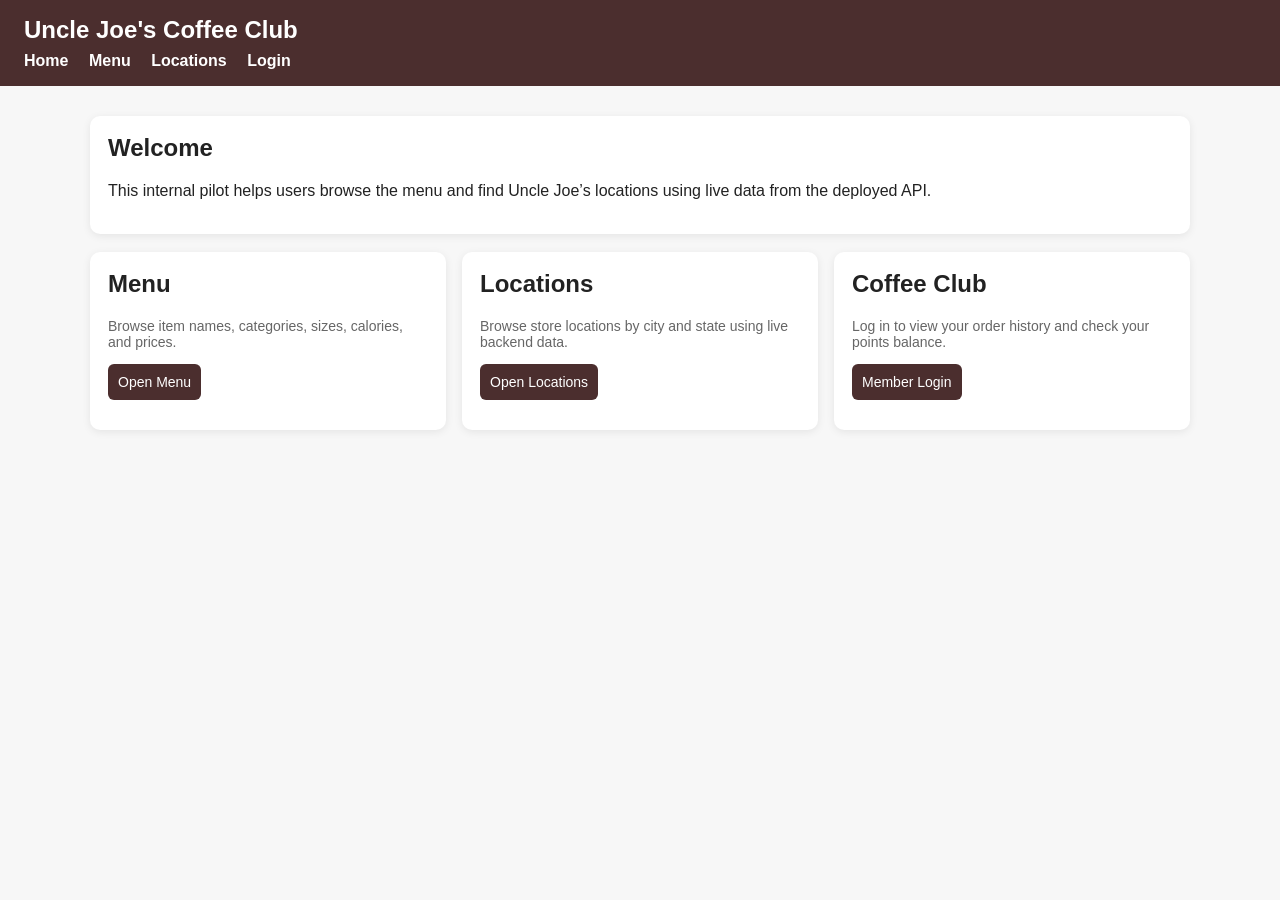
<file: index.html>
<!DOCTYPE html>
<html lang="en">
<head>
  <meta charset="UTF-8" />
  <meta name="viewport" content="width=device-width, initial-scale=1.0" />
  <title>Uncle Joe's Coffee Club</title>
  <link rel="stylesheet" href="styles.css" />
</head>
<body>
  <header>
    <h1>Uncle Joe's Coffee Club</h1>
    <nav>
      <a href="index.html">Home</a>
      <a href="menu.html">Menu</a>
      <a href="locations.html">Locations</a>
      <a href="login.html" id="nav-login">Login</a>
    </nav>
  </header>

  <main>
    <div class="card">
      <h2>Welcome</h2>
      <p>This internal pilot helps users browse the menu and find Uncle Joe’s locations using live data from the deployed API.</p>
    </div>

    <div class="grid">
      <div class="card">
        <h2>Menu</h2>
        <p class="small">Browse item names, categories, sizes, calories, and prices.</p>
        <a href="menu.html"><button>Open Menu</button></a>
      </div>

      <div class="card">
        <h2>Locations</h2>
        <p class="small">Browse store locations by city and state using live backend data.</p>
        <a href="locations.html"><button>Open Locations</button></a>
      </div>
      
      <div class="card">
        <h2>Coffee Club</h2>
        <p class="small">Log in to view your order history and check your points balance.</p>
        <a href="login.html"><button>Member Login</button></a>
      </div>
    </div>
  </main>
  
  <script>
    if (sessionStorage.getItem('member_id')) {
        const loginLink = document.getElementById('nav-login');
        if (loginLink) {
            loginLink.href = 'dashboard.html';
            loginLink.innerText = 'Dashboard';
        }
    }
  </script>
</body>
</html>
</file>
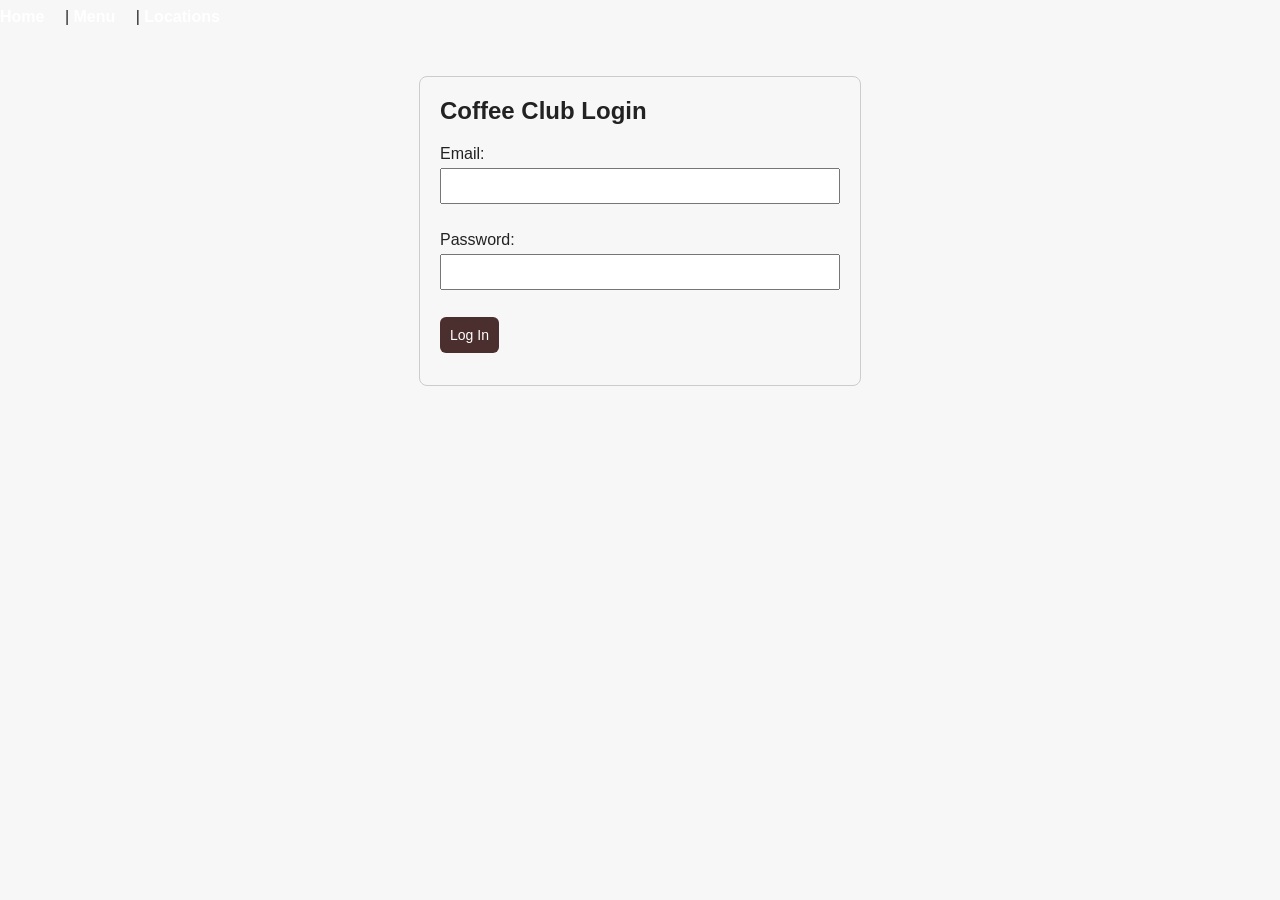
<file: dashboard.html>
<!DOCTYPE html>
<html lang="en">
<head>
    <meta charset="UTF-8">
    <meta name="viewport" content="width=device-width, initial-scale=1.0">
    <title>Member Dashboard - Uncle Joe's</title>
    <link rel="stylesheet" href="styles.css">
    <style>
        .dashboard-container { max-width: 800px; margin: 40px auto; padding: 20px; }
        .points-card { background: #f4f4f4; padding: 20px; text-align: center; border-radius: 8px; margin-bottom: 30px; }
        .points-card h2 { margin: 0; color: #2c3e50; font-size: 2em; }
        .order-card { border: 1px solid #ddd; margin-bottom: 15px; padding: 15px; border-radius: 5px; }
        .order-header { display: flex; justify-content: space-between; font-weight: bold; cursor: pointer; }
        .order-details { margin-top: 15px; padding-top: 15px; border-top: 1px dashed #ccc; display: none; }
        .line-item { display: flex; justify-content: space-between; margin-bottom: 5px; font-size: 0.9em; }
    </style>
</head>
<body>
    <nav>
        <a href="index.html">Home</a> | 
        <a href="menu.html">Menu</a> | 
        <a href="locations.html">Locations</a> | 
        <button onclick="logout()">Log Out</button>
    </nav>

    <div class="dashboard-container">
        <h1>Welcome to your Dashboard</h1>
        
        <div class="points-card">
            <p>Your Coffee Club Balance</p>
            <h2 id="points-display">Loading...</h2>
        </div>

        <h3>Your Past Orders</h3>
        <div id="orders-container">
            <p>Loading your order history...</p>
        </div>
    </div>

    <script>
        // 
        const API_BASE_URL = "https://uncle-joes-frontend-556060884056.us-central1.run.app"; 

        // 1. Authentication Check
        const memberId = sessionStorage.getItem('member_id');
        if (!memberId) {
            // If they aren't logged in, send them back to the login page
            window.location.href = 'login.html';
        }

        // Logout function
        function logout() {
            sessionStorage.removeItem('member_id');
            window.location.href = 'login.html';
        }

        // 2. Fetch and Display Points
        async function loadPoints() {
            try {
                const response = await fetch(`${API_BASE_URL}/members/${memberId}/points`);
                const data = await response.json();
                document.getElementById('points-display').innerText = `${data.loyalty_points} Points`;
            } catch (error) {
                console.error("Error loading points:", error);
                document.getElementById('points-display').innerText = "Unavailable";
            }
        }

        // 3. Fetch and Display Orders
        async function loadOrders() {
            try {
                const response = await fetch(`${API_BASE_URL}/members/${memberId}/orders`);
                const rawData = await response.json();
                const container = document.getElementById('orders-container');
                container.innerHTML = ''; // Clear loading text

                if (rawData.length === 0) {
                    container.innerHTML = '<p>You have no past orders.</p>';
                    return;
                }

                // Group the flattened SQL rows by order_id
                const groupedOrders = {};
                rawData.forEach(row => {
                    if (!groupedOrders[row.order_id]) {
                        groupedOrders[row.order_id] = {
                            date: new Date(row.order_date).toLocaleDateString(),
                            location: `${row.city}, ${row.state}`,
                            total: row.order_total,
                            items: []
                        };
                    }
                    groupedOrders[row.order_id].items.push({
                        name: row.item_name,
                        size: row.size,
                        quantity: row.quantity,
                        price: row.price
                    });
                });

                // Build the HTML for each grouped order
                for (const orderId in groupedOrders) {
                    const order = groupedOrders[orderId];
                    
                    let itemsHtml = '';
                    order.items.forEach(item => {
                        itemsHtml += `
                            <div class="line-item">
                                <span>${item.quantity}x ${item.size} ${item.name}</span>
                                <span>$${item.price.toFixed(2)}</span>
                            </div>
                        `;
                    });

                    const orderCard = document.createElement('div');
                    orderCard.className = 'order-card';
                    orderCard.innerHTML = `
                        <div class="order-header" onclick="toggleDetails('${orderId}')">
                            <span>${order.date} - ${order.location}</span>
                            <span>$${order.total.toFixed(2)} ▼</span>
                        </div>
                        <div class="order-details" id="details-${orderId}">
                            ${itemsHtml}
                        </div>
                    `;
                    container.appendChild(orderCard);
                }
            } catch (error) {
                console.error("Error loading orders:", error);
                document.getElementById('orders-container').innerHTML = '<p>Error loading order history.</p>';
            }
        }

        // Utility to show/hide the line items when clicking an order
        function toggleDetails(orderId) {
            const detailsDiv = document.getElementById(`details-${orderId}`);
            if (detailsDiv.style.display === 'block') {
                detailsDiv.style.display = 'none';
            } else {
                detailsDiv.style.display = 'block';
            }
        }

        // Run the fetch functions when the page loads
        loadPoints();
        loadOrders();
    </script>
</body>
</html>
</file>
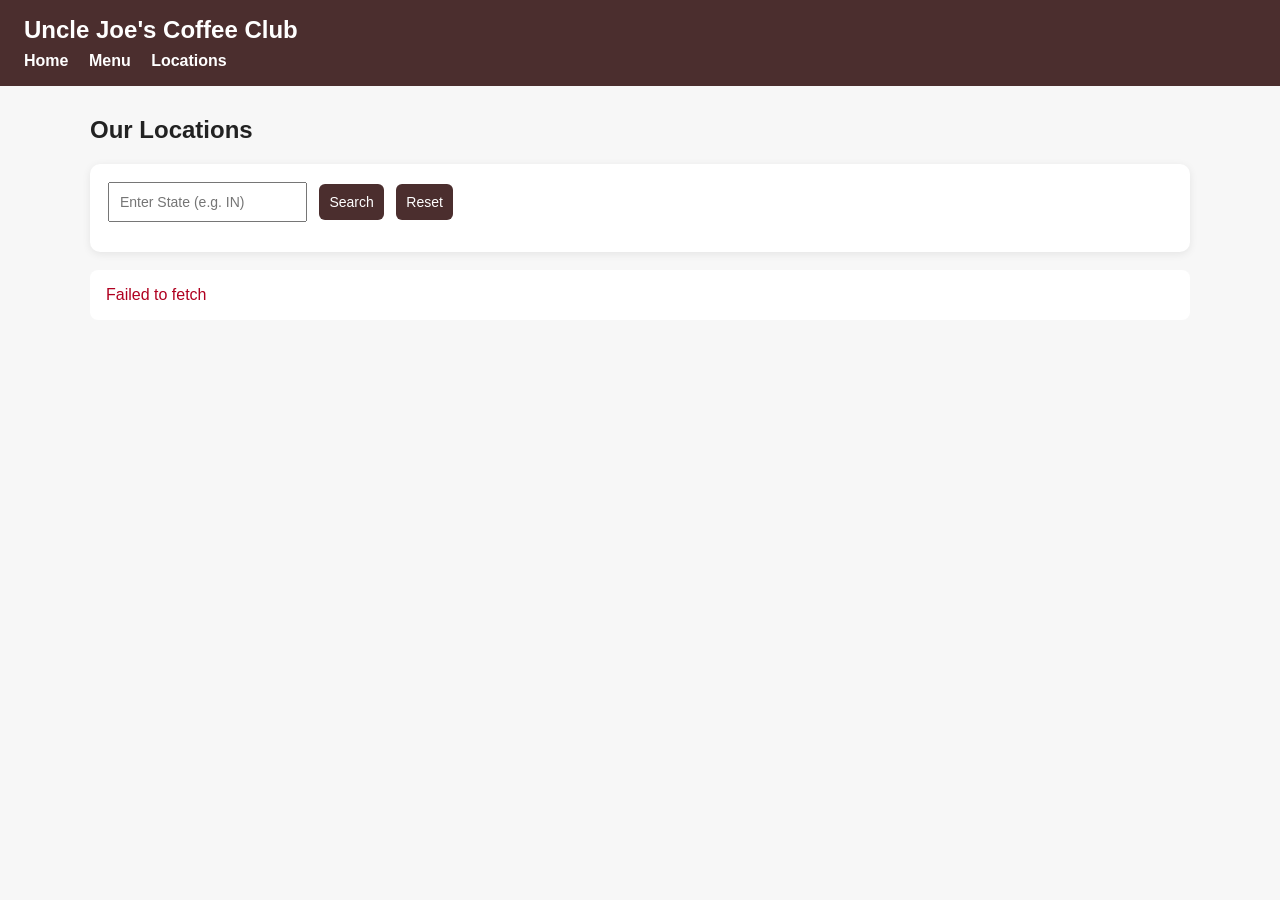
<file: locations.html>
<!DOCTYPE html>
<html lang="en">
<head>
  <meta charset="UTF-8" />
  <meta name="viewport" content="width=device-width, initial-scale=1.0" />
  <title>Locations - Uncle Joe's Coffee Club</title>
  <link rel="stylesheet" href="styles.css" />
</head>
<body>
  <header>
    <h1>Uncle Joe's Coffee Club</h1>
    <nav>
      <a href="index.html">Home</a>
      <a href="menu.html">Menu</a>
      <a href="locations.html">Locations</a>
    </nav>
  </header>

  <main>
    <h2>Our Locations</h2>

    <div class="card">
      <input type="text" id="stateInput" placeholder="Enter State (e.g. IN)" />
      <button onclick="loadLocations()">Search</button>
      <button onclick="resetLocations()">Reset</button>
    </div>

    <div id="status"></div>
    <div id="locationsContainer" class="grid"></div>
  </main>

  <script>
    const API_BASE = "https://uncle-joes-api-556060884056.us-central1.run.app";
    let currentLocations = []; 

    async function loadLocations() {
      const status = document.getElementById("status");
      const container = document.getElementById("locationsContainer");
      const stateField = document.getElementById("stateInput");
      
      const searchTerm = stateField ? stateField.value.trim() : "";
      const searchTermLower = searchTerm.toLowerCase();

      status.innerHTML = '<div class="loading">Searching locations...</div>';
      container.innerHTML = "";

      // Calls the backend search endpoint
      let url = searchTerm 
        ? `${API_BASE}/locations/search?query_str=${encodeURIComponent(searchTerm)}`
        : `${API_BASE}/locations`;

      try {
        const response = await fetch(url);
        if (!response.ok) throw new Error("Could not reach the location database.");
        
        let data = await response.json(); 

        // --- SMART FILTER LOGIC ---
        // If searching a 2-letter state code, filter out "accidental" matches 
        // from other states that just happened to have those letters in the city name.
        if (searchTerm.length === 2) {
          data = data.filter(loc => loc.state && loc.state.toLowerCase() === searchTermLower);
        }

        status.innerHTML = "";

        if (data.length === 0) {
          status.innerHTML = `<div class="error">No shops found exactly in "${searchTerm.toUpperCase()}".</div>`;
          return;
        }

        currentLocations = data; // Save to local cache for the hours popup

        data.forEach(loc => {
          const card = document.createElement("div");
          card.className = "card";
          
          const wifiIcon = loc.wifi ? "✅ Wi-Fi" : "❌ No Wi-Fi";
          const driveThruIcon = loc.drive_thru ? "🚗 Drive-Thru" : "🚶 Walk-in Only";
          const doorDashIcon = loc.door_dash ? "🚲 DoorDash Available" : "🏠 In-store Only";

          card.innerHTML = `
            <h3>${loc.city}, ${loc.state}</h3>
            <p><strong>Address:</strong><br>${loc.address_one || 'Address Pending'}</p>
            
            <div class="amenities-box" style="background: #f4f4f4; padding: 10px; border-radius: 5px; margin: 10px 0; font-size: 0.9em;">
              <p style="margin: 5px 0;">${wifiIcon}</p>
              <p style="margin: 5px 0;">${driveThruIcon}</p>
              <p style="margin: 5px 0;">${doorDashIcon}</p>
            </div>

            <button onclick="viewStoreDetails('${loc.id}')" style="width: 100%; padding: 10px; cursor: pointer;">View Hours & Contact</button>
            <p class="small" style="margin-top: 10px;"><strong>Store ID:</strong> ${loc.id}</p>
          `;
          container.appendChild(card);
        });
      } catch (error) {
        status.innerHTML = `<div class="error">${error.message}</div>`;
      }
    }

    function viewStoreDetails(locationId) {
      const data = currentLocations.find(l => l.id === locationId);
      if (!data) return;

      const formatTime = (time) => {
          if (time === null || time === undefined) return "Closed";
          const s = time.toString();
          return s.length <= 2 ? `0:${s.padStart(2, '0')}` : `${s.slice(0, -2)}:${s.slice(-2)}`;
      };

      const hours = `
Monday: ${formatTime(data.hours_monday_open)} - ${formatTime(data.hours_monday_close)}
Tuesday: ${formatTime(data.hours_tuesday_open)} - ${formatTime(data.hours_tuesday_close)}
Wednesday: ${formatTime(data.hours_wednesday_open)} - ${formatTime(data.hours_wednesday_close)}
Thursday: ${formatTime(data.hours_thursday_open)} - ${formatTime(data.hours_thursday_close)}
Friday: ${formatTime(data.hours_friday_open)} - ${formatTime(data.hours_friday_close)}
Saturday: ${formatTime(data.hours_saturday_open)} - ${formatTime(data.hours_saturday_close)}
Sunday: ${formatTime(data.hours_sunday_open)} - ${formatTime(data.hours_sunday_close)}
      `.trim();

      alert(
        `Uncle Joe's - ${data.city}\n` +
        `Phone: ${data.phone_number || 'N/A'}\n\n` +
        `HOURS:\n${hours}`
      );
    }

    function resetLocations() {
      const input = document.getElementById("stateInput");
      if (input) input.value = "";
      loadLocations();
    }

    // Initial load when the page opens
    loadLocations();
  </script>
</body>
</html>
</file>
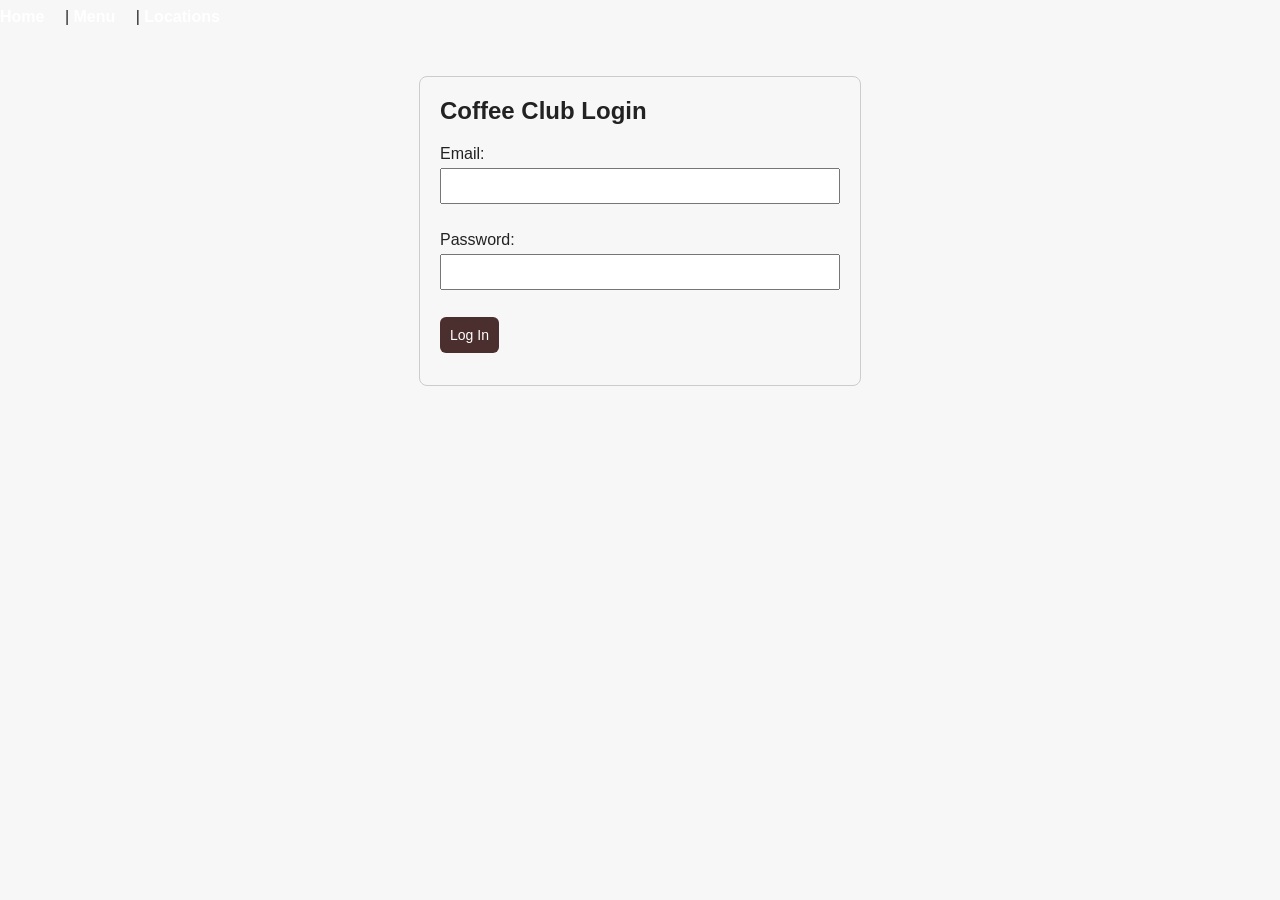
<file: login.html>
<!DOCTYPE html>
<html lang="en">
<head>
    <meta charset="UTF-8">
    <meta name="viewport" content="width=device-width, initial-scale=1.0">
    <title>Login - Uncle Joe's Coffee</title>
    <link rel="stylesheet" href="styles.css"> <style>
        .login-container { max-width: 400px; margin: 50px auto; padding: 20px; border: 1px solid #ccc; border-radius: 8px; }
        .form-group { margin-bottom: 15px; }
        .form-group label { display: block; margin-bottom: 5px; }
        .form-group input { width: 100%; padding: 8px; box-sizing: border-box; }
        .error { color: red; display: none; margin-top: 10px; }
    </style>
</head>
<body>
    <nav>
        <a href="index.html">Home</a> | 
        <a href="menu.html">Menu</a> | 
        <a href="locations.html">Locations</a>
    </nav>

    <div class="login-container">
        <h2>Coffee Club Login</h2>
        <form id="login-form">
            <div class="form-group">
                <label for="email">Email:</label>
                <input type="email" id="email" required>
            </div>
            <div class="form-group">
                <label for="password">Password:</label>
                <input type="password" id="password" required>
            </div>
            <button type="submit">Log In</button>
            <div id="login-error" class="error">Invalid email or password.</div>
        </form>
    </div>

    <script>
        // 
        const API_BASE_URL = "https://uncle-joes-frontend-556060884056.us-central1.run.app"; 

        document.getElementById('login-form').addEventListener('submit', async (e) => {
            e.preventDefault(); // Prevent the page from refreshing
            
            const email = document.getElementById('email').value;
            const password = document.getElementById('password').value;
            const errorDiv = document.getElementById('login-error');

            try {
                const response = await fetch(`${API_BASE_URL}/login`, {
                    method: 'POST',
                    headers: { 'Content-Type': 'application/json' },
                    body: JSON.stringify({ email, password })
                });

                if (response.ok) {
                    const data = await response.json();
                    // Save the member_id to keep the user logged in
                    sessionStorage.setItem('member_id', data.member_id);
                    // Redirect to the dashboard
                    window.location.href = 'dashboard.html';
                } else {
                    errorDiv.style.display = 'block';
                }
            } catch (error) {
                console.error("Login failed:", error);
                errorDiv.innerText = "Connection error. Please try again.";
                errorDiv.style.display = 'block';
            }
        });
    </script>
</body>
</html>
</file>
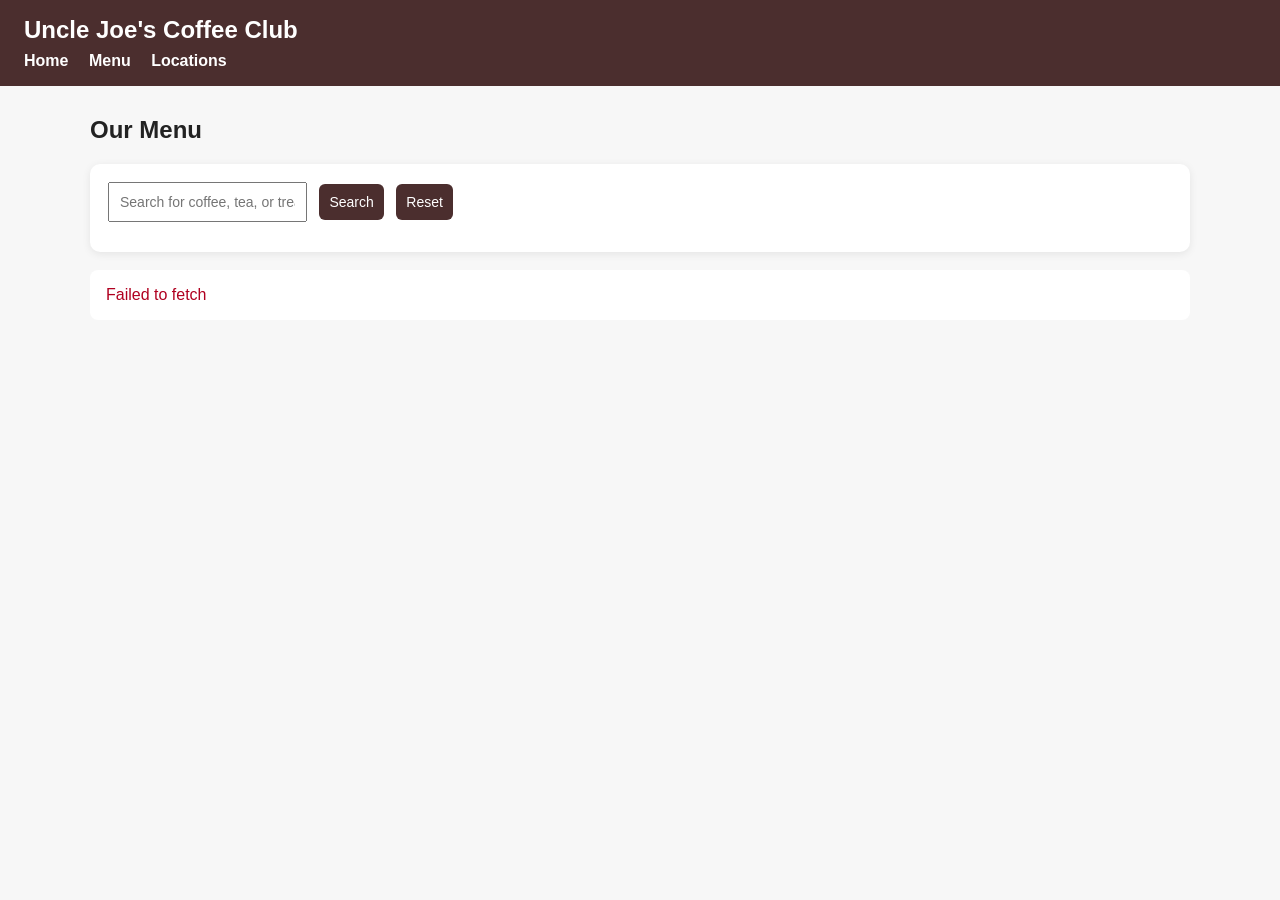
<file: menu.html>
<!DOCTYPE html>
<html lang="en">
<head>
  <meta charset="UTF-8" />
  <meta name="viewport" content="width=device-width, initial-scale=1.0" />
  <title>Menu - Uncle Joe's Coffee Club</title>
  <link rel="stylesheet" href="styles.css" />
</head>
<body>
  <header>
    <h1>Uncle Joe's Coffee Club</h1>
    <nav>
      <a href="index.html">Home</a>
      <a href="menu.html">Menu</a>
      <a href="locations.html">Locations</a>
    </nav>
  </header>

  <main>
    <h2>Our Menu</h2>

    <div class="card">
      <input type="text" id="searchInput" placeholder="Search for coffee, tea, or treats..." />
      <button onclick="loadMenu()">Search</button>
      <button onclick="resetMenu()">Reset</button>
    </div>

    <div id="status"></div>
    <div id="menuContainer"></div>
  </main>

  <script>
    const API_BASE = "https://uncle-joes-api-556060884056.us-central1.run.app";

    function groupByCategory(items) {
      const grouped = {};
      items.forEach(item => {
        const category = item.category || "Other";
        if (!grouped[category]) grouped[category] = [];
        grouped[category].push(item);
      });
      return grouped;
    }

    async function loadMenu() {
      const status = document.getElementById("status");
      const container = document.getElementById("menuContainer");
      const searchInput = document.getElementById("searchInput");
      
      // Safety check: make sure the input exists before reading it
      const keyword = searchInput ? searchInput.value.trim().toLowerCase() : "";

      status.innerHTML = '<div class="loading">Loading menu...</div>';
      container.innerHTML = "";

      try {
        const response = await fetch(`${API_BASE}/menu`);
        if (!response.ok) throw new Error("Failed to load menu data.");
        let data = await response.json();

        status.innerHTML = "";

        // Client-side filtering
        if (keyword) {
          data = data.filter(item => 
            item.name.toLowerCase().includes(keyword) || 
            (item.description && item.description.toLowerCase().includes(keyword)) ||
            item.category.toLowerCase().includes(keyword)
          );
        }

        if (data.length === 0) {
          status.innerHTML = '<div class="empty">No menu items match your search.</div>';
          return;
        }

        const grouped = groupByCategory(data);

        Object.keys(grouped).sort().forEach(category => {
          const section = document.createElement("section");
          section.className = "category-section";

          const heading = document.createElement("h3");
          heading.className = "category-title";
          heading.textContent = category;
          section.appendChild(heading);

          const grid = document.createElement("div");
          grid.className = "grid";

          grouped[category].forEach(item => {
            const card = document.createElement("div");
            card.className = "card";
            card.innerHTML = `
              <h3>${item.name}</h3>
              <p>${item.description || ''}</p>
              <p><strong>Size:</strong> ${item.size || 'Standard'}</p>
              <p><strong>Calories:</strong> ${item.calories || 'N/A'}</p>
              <p><strong>Price:</strong> $${Number(item.price).toFixed(2)}</p>
              <p class="small"><strong>ID:</strong> ${item.id}</p>
            `;
            grid.appendChild(card);
          });

          section.appendChild(grid);
          container.appendChild(section);
        });
      } catch (error) {
        status.innerHTML = `<div class="error">${error.message}</div>`;
      }
    }

    function resetMenu() {
      const searchInput = document.getElementById("searchInput");
      if (searchInput) searchInput.value = "";
      loadMenu();
    }

    // Initial load
    loadMenu();
  </script>
</body>
</html>
</file>
<file: styles.css>
body {
  font-family: Arial, sans-serif;
  margin: 0;
  background: #f7f7f7;
  color: #222;
}

header {
  background: #4b2e2e;
  color: white;
  padding: 16px 24px;
}

header h1 {
  margin: 0;
  font-size: 24px;
}

nav {
  margin-top: 8px;
}

nav a {
  color: white;
  text-decoration: none;
  margin-right: 16px;
  font-weight: bold;
}

main {
  max-width: 1100px;
  margin: 30px auto;
  padding: 0 20px;
}

.card {
  background: white;
  border-radius: 10px;
  padding: 18px;
  margin-bottom: 18px;
  box-shadow: 0 2px 8px rgba(0, 0, 0, 0.08);
}

.grid {
  display: grid;
  grid-template-columns: repeat(auto-fit, minmax(260px, 1fr));
  gap: 16px;
}

h2 {
  margin-top: 0;
}

.small {
  color: #666;
  font-size: 14px;
}

input, select, button {
  padding: 10px;
  font-size: 14px;
  margin-right: 8px;
  margin-bottom: 12px;
}

button {
  background: #4b2e2e;
  color: white;
  border: none;
  border-radius: 6px;
  cursor: pointer;
}

button:hover {
  background: #6a4040;
}

.loading, .error, .empty {
  padding: 16px;
  background: white;
  border-radius: 8px;
  margin-top: 12px;
}

.error {
  color: #b00020;
}

.category-section {
  margin-bottom: 28px;
}

.category-title {
  margin: 8px 0 14px;
  font-size: 24px;
  color: #4b2e2e;
}

.hours-block {
  margin-top: 10px;
}

.hours-list {
  margin: 6px 0 0 18px;
  padding: 0;
}

.hours-list li {
  margin-bottom: 4px;
}
</file>
